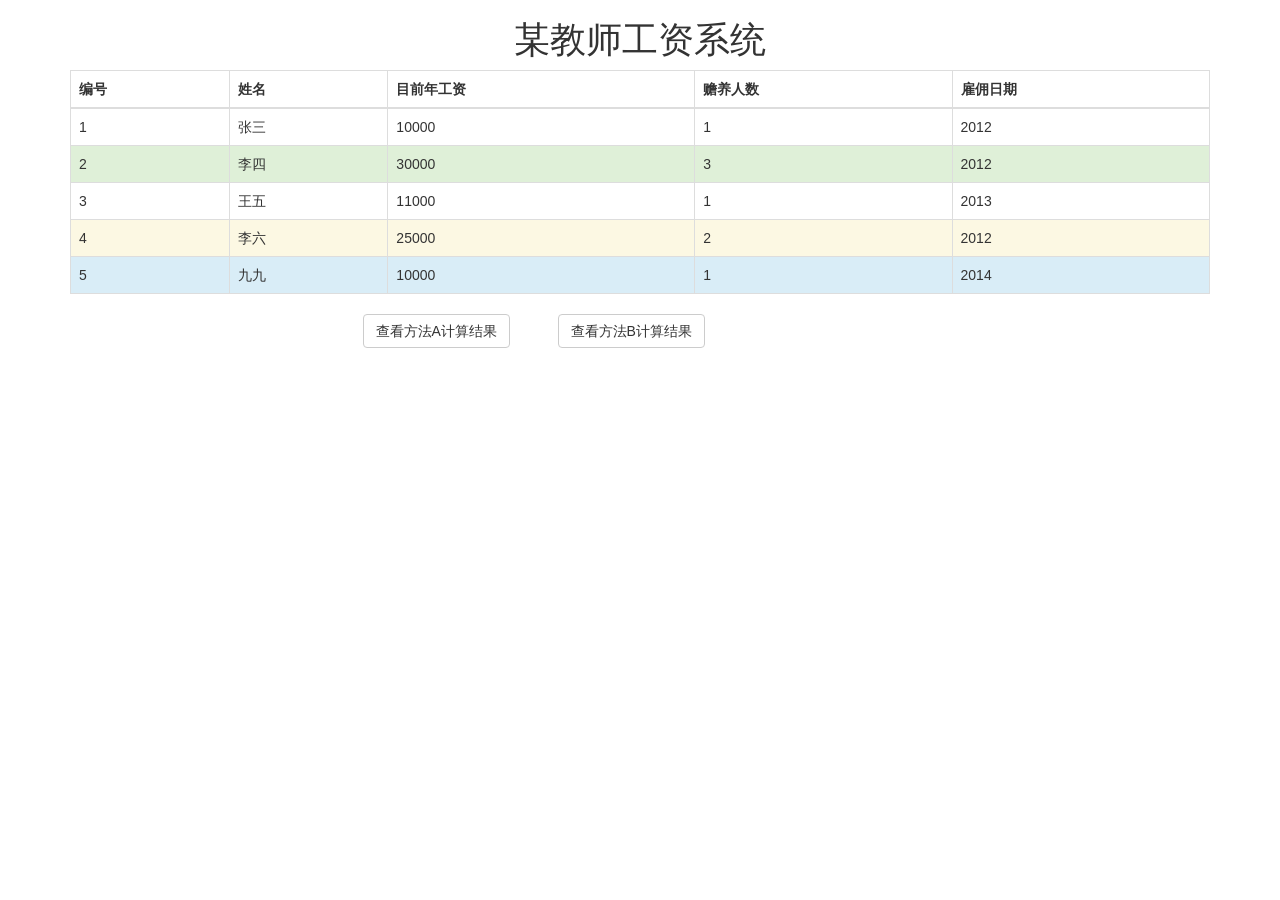
<file: 第三次作业（第五章）/test-5.4/index.html>
<!DOCTYPE html>
<html lang="en">

<head>
    <meta charset="UTF-8">
    <meta name="viewport" content="width=device-width, initial-scale=1.0">
    <meta http-equiv="X-UA-Compatible" content="ie=edge">
    <link href="./css/bootstrap.min.css" rel="stylesheet">
    <title>教师工资系统</title>
</head>

<body>
        <h1 style="text-align: center">某教师工资系统</h1>

    <div class="container">
        <div class="row clearfix">
            <div class="col-md-12 column">
                <!-- 教师信息表格 -->
                <table class="table table-bordered table-hover" id="table1">
                    <thead>
                        <tr name="tr1">
                            <th>编号</th>
                            <th>姓名</th>
                            <th>目前年工资</th>
                            <th>赡养人数</th>
                            <th> 雇佣日期</th>
                        </tr>
                    </thead>
                    <tbody>
                        <tr name="tr1">
                            <td name="td1">1</td>
                            <td name="td1"> 张三</td>
                            <td name="td1">10000</td>
                            <td name="td1">1</td>
                            <td name="td1">2012</td>
                        </tr>
                        <tr class="success" name="tr1">
                            <td>2</td>
                            <td>李四</td>
                            <td>30000</td>
                            <td>3</td>
                            <td>2012</td>
                        </tr>
                        <tr class="error" name="tr1">
                            <td>3</td>
                            <td>王五</td>
                            <td>11000</td>
                            <td>1</td>
                            <td>2013</td>
                        </tr>
                        <tr class="warning" name="tr1">
                            <td>4</td>
                            <td> 李六</td>
                            <td>25000</td>
                            <td>2</td>
                            <td>2012</td>
                        </tr>
                        <tr class="info" name="tr1">
                            <td>5</td>
                            <td>九九</td>
                            <td>10000</td>
                            <td>1</td>
                            <td>2014</td>
                        </tr>
                    </tbody>
                </table>
            </div>
        </div>
    </div>
    <!-- 各种计算的按钮 -->
    <div class="container">
        <div class="row clearfix">
            <div class="col-md-3 column">
            </div>
            <div class="col-md-2 column">
                <a href="playA.html"><button class="btn btn-default">查看方法A计算结果</button></a>

            </div>
            <div class="col-md-2 column">
                    <a href="playB.html"><button class="btn btn-default">查看方法B计算结果</button></a>
                </div>
            <!-- <div class="col-md-2 column">
                <button class="btn btn-default" id="playB" onclick="playB()">查看方法B计算结果</button>
            </div> -->
            <div class="col-md-2 column">
                <!-- <button type="button" onclick="fun()" class="btn btn-default">按钮</button> -->
            </div>
            <div class="col-md-3 column">
            </div>
        </div>
    </div>


    <!-- 方案A -->
    <!-- <div class="container">
        <div class="row clearfix">
            <div class="col-md-12 column">
                <table class="table table-bordered table-hover" id="playA">
                    <thead>
                        <tr>
                            <th>
                                编号
                            </th>
                            <th>
                                姓名
                            </th>
                            <th>
                                原有工资
                            </th>
                            <th>
                                新工资
                            </th>
                        </tr>
                    </thead>
                    <tbody>
                        <tr>
                            <td></td>
                            <td></td>
                            <td></td>
                            <td></td>
                        </tr>
                        <tr class="success">
                            <td></td>
                            <td></td>
                            <td></td>
                            <td></td>
                        </tr>
                        <tr class="error">
                            <td></td>
                            <td></td>
                            <td></td>
                            <td></td>
                        </tr>
                        <tr class="warning">
                            <td></td>
                            <td></td>
                            <td></td>
                            <td></td>
                        </tr>
                        <tr class="info">
                            <td></td>
                            <td></td>
                            <td></td>
                            <td></td>
                        </tr>
                    </tbody>
                </table>
            </div>
        </div>
    </div> -->
</body>
<script type="text/javascript" src="./js/index.js"> </script>

</html>
</file>
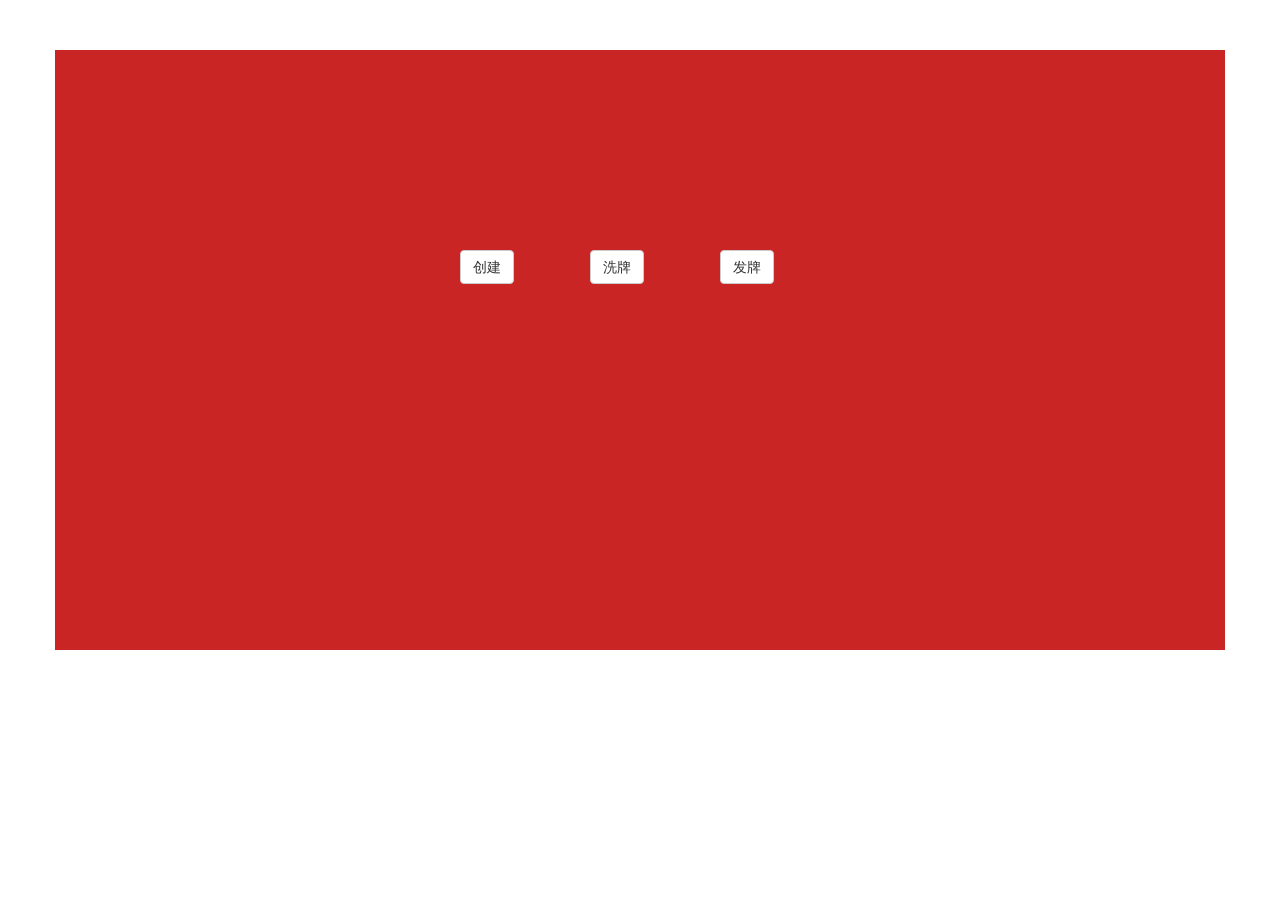
<file: 第三次作业（第五章）/test-5.5/index.html>
<!DOCTYPE html>
<html lang="en">

<head>
    <meta charset="UTF-8">
    <meta name="viewport" content="width=device-width, initial-scale=1.0">
    <meta http-equiv="X-UA-Compatible" content="ie=edge">
    <!-- Bootstrap -->
    <link href="css/bootstrap.min.css" rel="stylesheet">
    <!-- 引入bootstrap的css -->
    <link href="css/index.css" rel="stylesheet">
    <!-- 自己写的样式，用于覆盖bootstrap的样式 -->
    <!-- <script src="https://cdn.staticfile.org/jquery/2.1.1/jquery.min.js"></script>
    <script type="text/javascript" src="js/bootstrap.min.js"></script> -->
    <title>Document</title>
</head>

<body>
    <div class="container" id="container">
        <div class="row clearfix top" id="player1">
            
        </div>
        <div class="row clearfix">
            <div class="col-md-12 column">
                <div class="row clearfix">
                    <div class="col-md-4 column">
                    </div>
                    <div class="col-md-4 column">
                        <div class="row clearfix">
                            <div class="col-md-4 column">
                                <button type="button" class="btn btn-default" id="create">创建</button>
                            </div>
                            <div class="col-md-4 column">
                                <button type="button" class="btn btn-default" id="sort">洗牌</button>
                            </div>
                            <div class="col-md-4 column">
                                <button type="button" class="btn btn-default" id="deal">发牌</button>
                            </div>
                        </div>
                    </div>
                    <div class="col-md-4 column">
                    </div>
                </div>
            </div>
        </div>
        <div class="row clearfix foot" id="player2">
            
        </div>
        <div id="compeleteCards">

        </div>
    </div>
    
</body>
<script type="text/javascript" src="./js/index.js"></script>
</html>
</file>
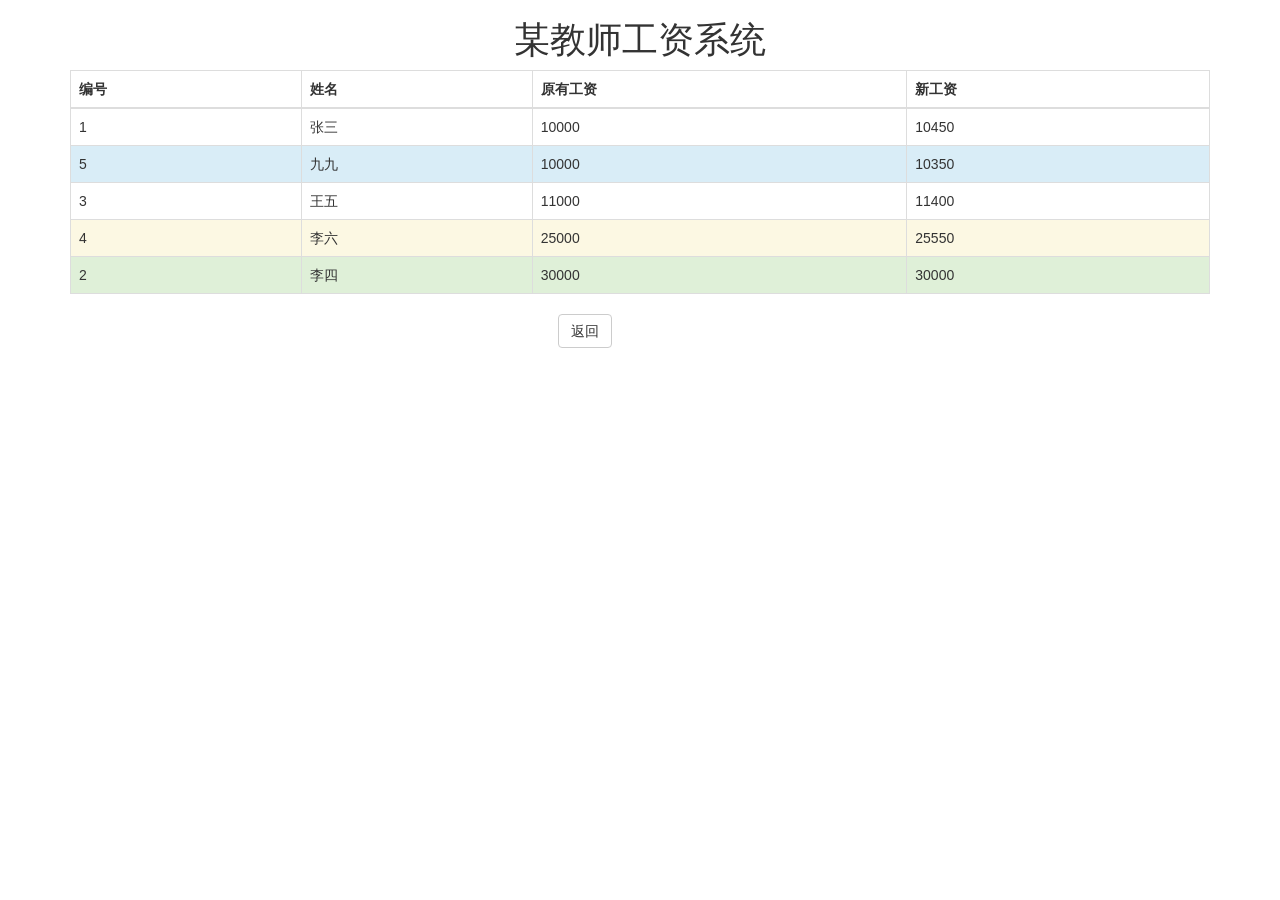
<file: 第三次作业（第五章）/test-5.4/playB.html>
<!DOCTYPE html>
<html lang="en">

<head>
    <meta charset="UTF-8">
    <meta name="viewport" content="width=device-width, initial-scale=1.0">
    <meta http-equiv="X-UA-Compatible" content="ie=edge">
    <link href="./css/bootstrap.min.css" rel="stylesheet">
    <title>Document</title>
</head>

<body>
        <h1 style="text-align: center">某教师工资系统</h1>
    <div class="container">
        <div class="row clearfix">
            <div class="col-md-12 column">
                <table class="table table-bordered table-hover">
                    <thead>
                        <tr>
                            <th>
                                编号
                            </th>
                            <th>
                                姓名
                            </th>
                            <th>
                                原有工资
                            </th>
                            <th>
                                新工资
                            </th>
                        </tr>
                    </thead>
                    <tbody>
                        <tr name="tr1">
                            <td name="td1">1</td>
                            <td name="td1"> 张三</td>
                            <td name="td1">10000</td>
                            <td>10450</td>
                        </tr>
                        <tr class="info" name="tr1">
                                <td>5</td>
                                <td>九九</td>
                                <td>10000</td>
                                <td>10350</td>
                            </tr>
                        <tr class="error" name="tr1">
                            <td>3</td>
                            <td>王五</td>
                            <td>11000</td>
                            <td>11400</td>
                        </tr>
                        <tr class="warning" name="tr1">
                            <td>4</td>
                            <td> 李六</td>
                            <td>25000</td>
                            <td>25550</td>
                        </tr>
                        <tr class="success" name="tr1">
                                <td>2</td>
                                <td>李四</td>
                                <td>30000</td>
                                <td>30000</td>
                            </tr>
                    </tbody>
                </table>
            </div>
        </div>
    </div>

    <div class="container">
        <div class="row clearfix">
            <div class="col-md-5 column">
            </div>
            <div class="col-md-2 column">
                <a href="index.html"><button class="btn btn-default">返回</button></a>

            </div>
            <div class="col-md-5 column">
            </div>
        </div>
    </div>
</body>

</html>
</file>
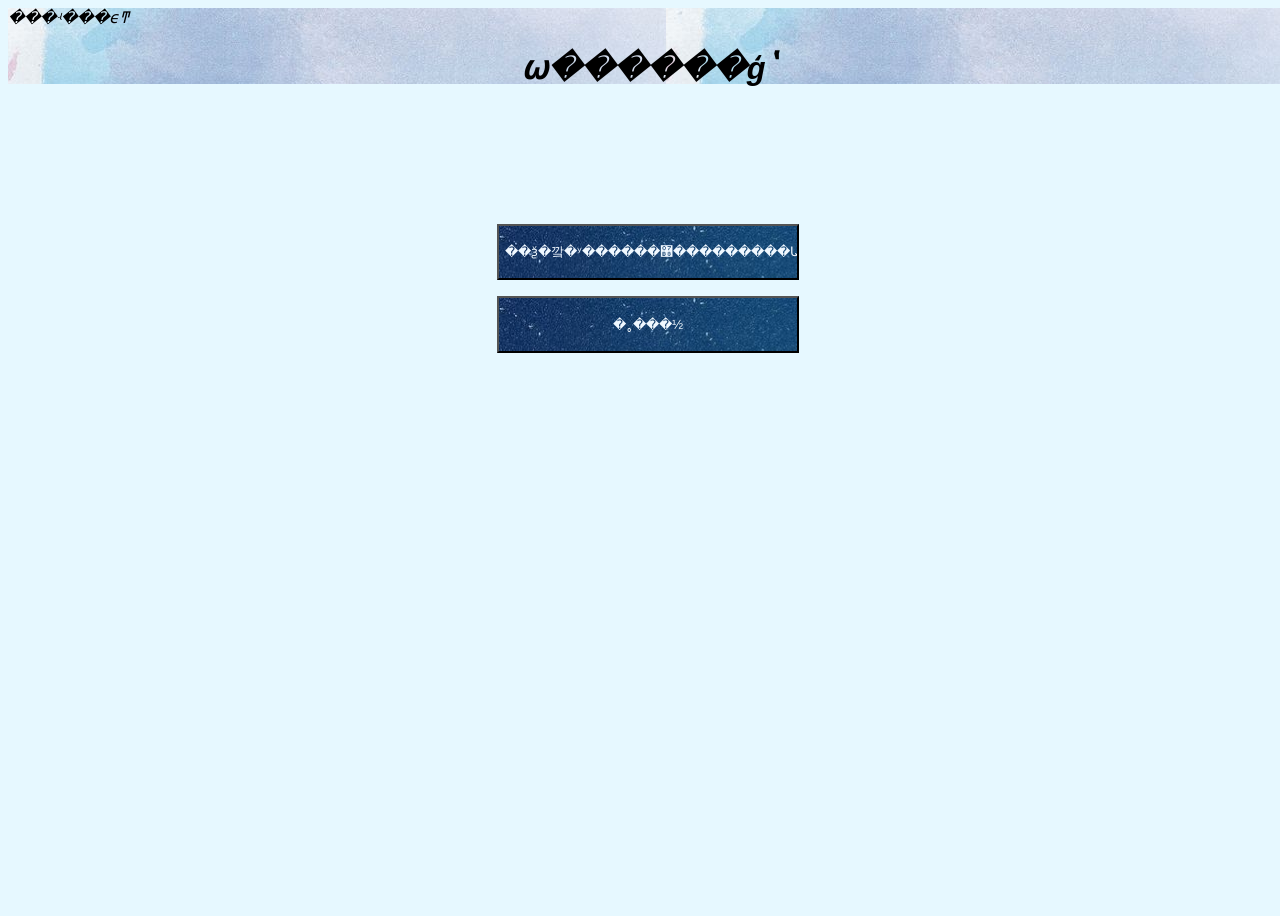
<file: 1705040229-李薇/任务3/第四题/html/choice.html>
<html>
<head><title>ѡ������ģʽ</title>
<style type="text/css">
	body{
		width: 100%;
		height: 100%;
	}
	#tou{
		background-image: url(f027159c0ed077fdc8aaf3c2e244c33f7065e8dc82978-t6J6Us_fw658.jpg);
		
		font-family:Consolas, Andale Mono, Lucida Console, Lucida Sans Typewriter, Monaco, Courier New, monospace;
		font-style: italic;
		height: 2cm;
		
	}
	#mp{
		text-align: center;
		position: relative;
		top:140px;
	}
	.button{
		background-image:url(e627cd5d083e97919c98bdb5b11dde26e97f370412dd7a-q9BfxE_fw658.jpg);
		color:aliceblue;
		width: 8cm;
		height: 1.5cm;
	}
	</style>
	</head>
<body style="background-color:#E6F8FF ">
<div id="tou">���ʵ���ϵͳ
<center><H1>ѡ������ģʽ</H1></center>
</div>
	<center><div id="mp">
			<a href="find.jsp"><input type="submit" value="��ѯ�깤�ʸ������޸���������Ա" class="button"></a>
			<P>
			<a href="index.html"><input type=submit value="�˳���½" class="button"></a>
	</div></center>
</body>
</html>
</file>
<file: 第三次作业（第五章）/test-5.5/css/index.css>
.container{
    margin-top: 50px;
    height: 600px;
    background-color: #c92525;
}
.top{
    height: 200px;
}
.foot{
    height: 200px;
}
.card {
    width: 30px;
    height: 60px;
    border: solid 0.5px black;
    margin-left: 3px;
    float: left;
    -webkit-user-select: none;
  }
  .number {
    text-align: center;
    font-size: 18px;
    margin-top: 3px;
  }
</file>
